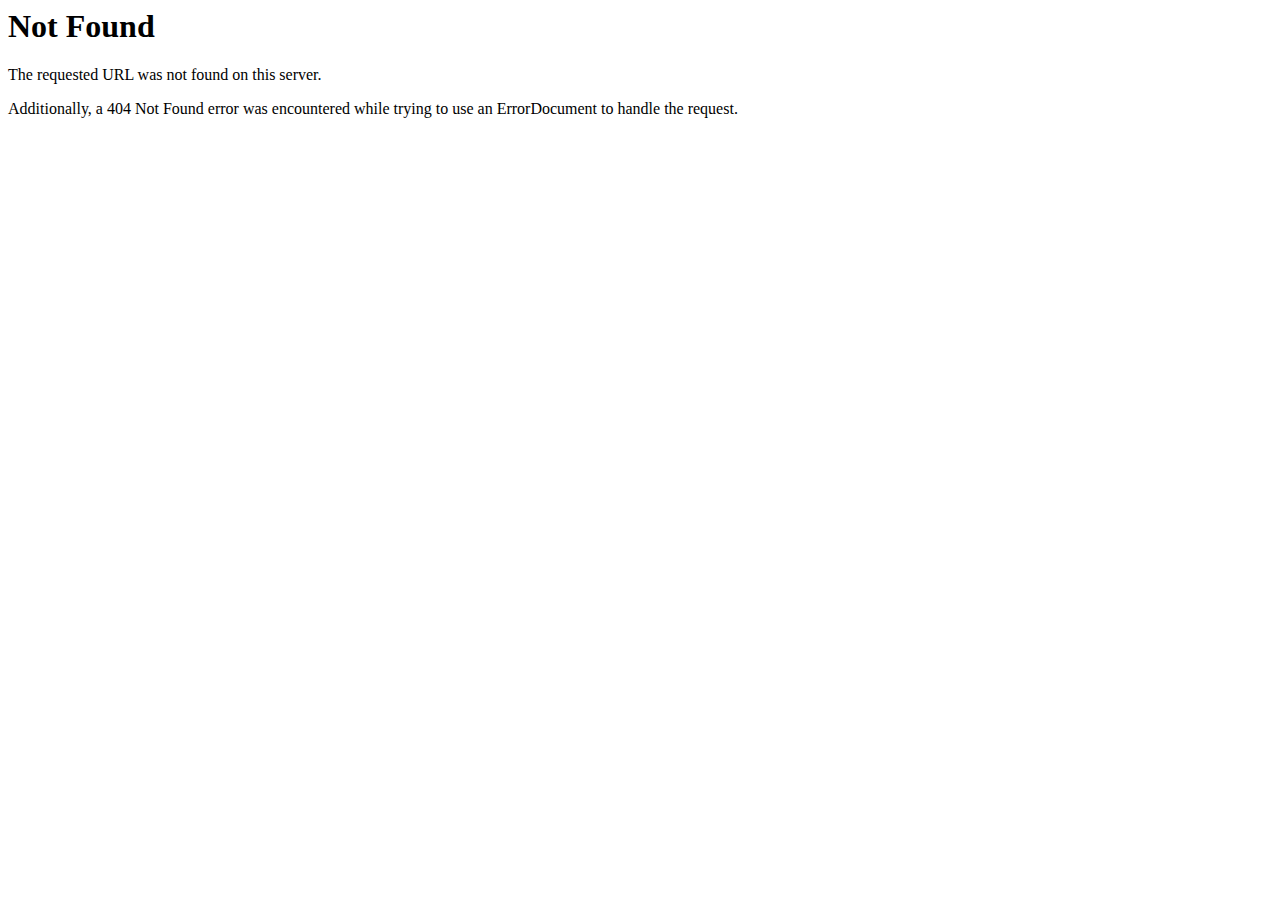
<file: landing/css/owl.video.play.html>
<!DOCTYPE HTML PUBLIC "-//IETF//DTD HTML 2.0//EN">
<html>
<!-- Mirrored from www.crypto-bureau.com/static/landing/css/owl.video.play.html by HTTrack Website Copier/3.x [XR&CO'2014], Wed, 20 Jan 2021 10:22:20 GMT -->
<!-- Added by HTTrack --><meta http-equiv="content-type" content="text/html;charset=utf-8" /><!-- /Added by HTTrack -->
<head>
<title>404 Not Found</title>
</head><body>
<h1>Not Found</h1>
<p>The requested URL was not found on this server.</p>
<p>Additionally, a 404 Not Found
error was encountered while trying to use an ErrorDocument to handle the request.</p>
</body>
<!-- Mirrored from www.crypto-bureau.com/static/landing/css/owl.video.play.html by HTTrack Website Copier/3.x [XR&CO'2014], Wed, 20 Jan 2021 10:22:20 GMT -->
</html>
</file>
